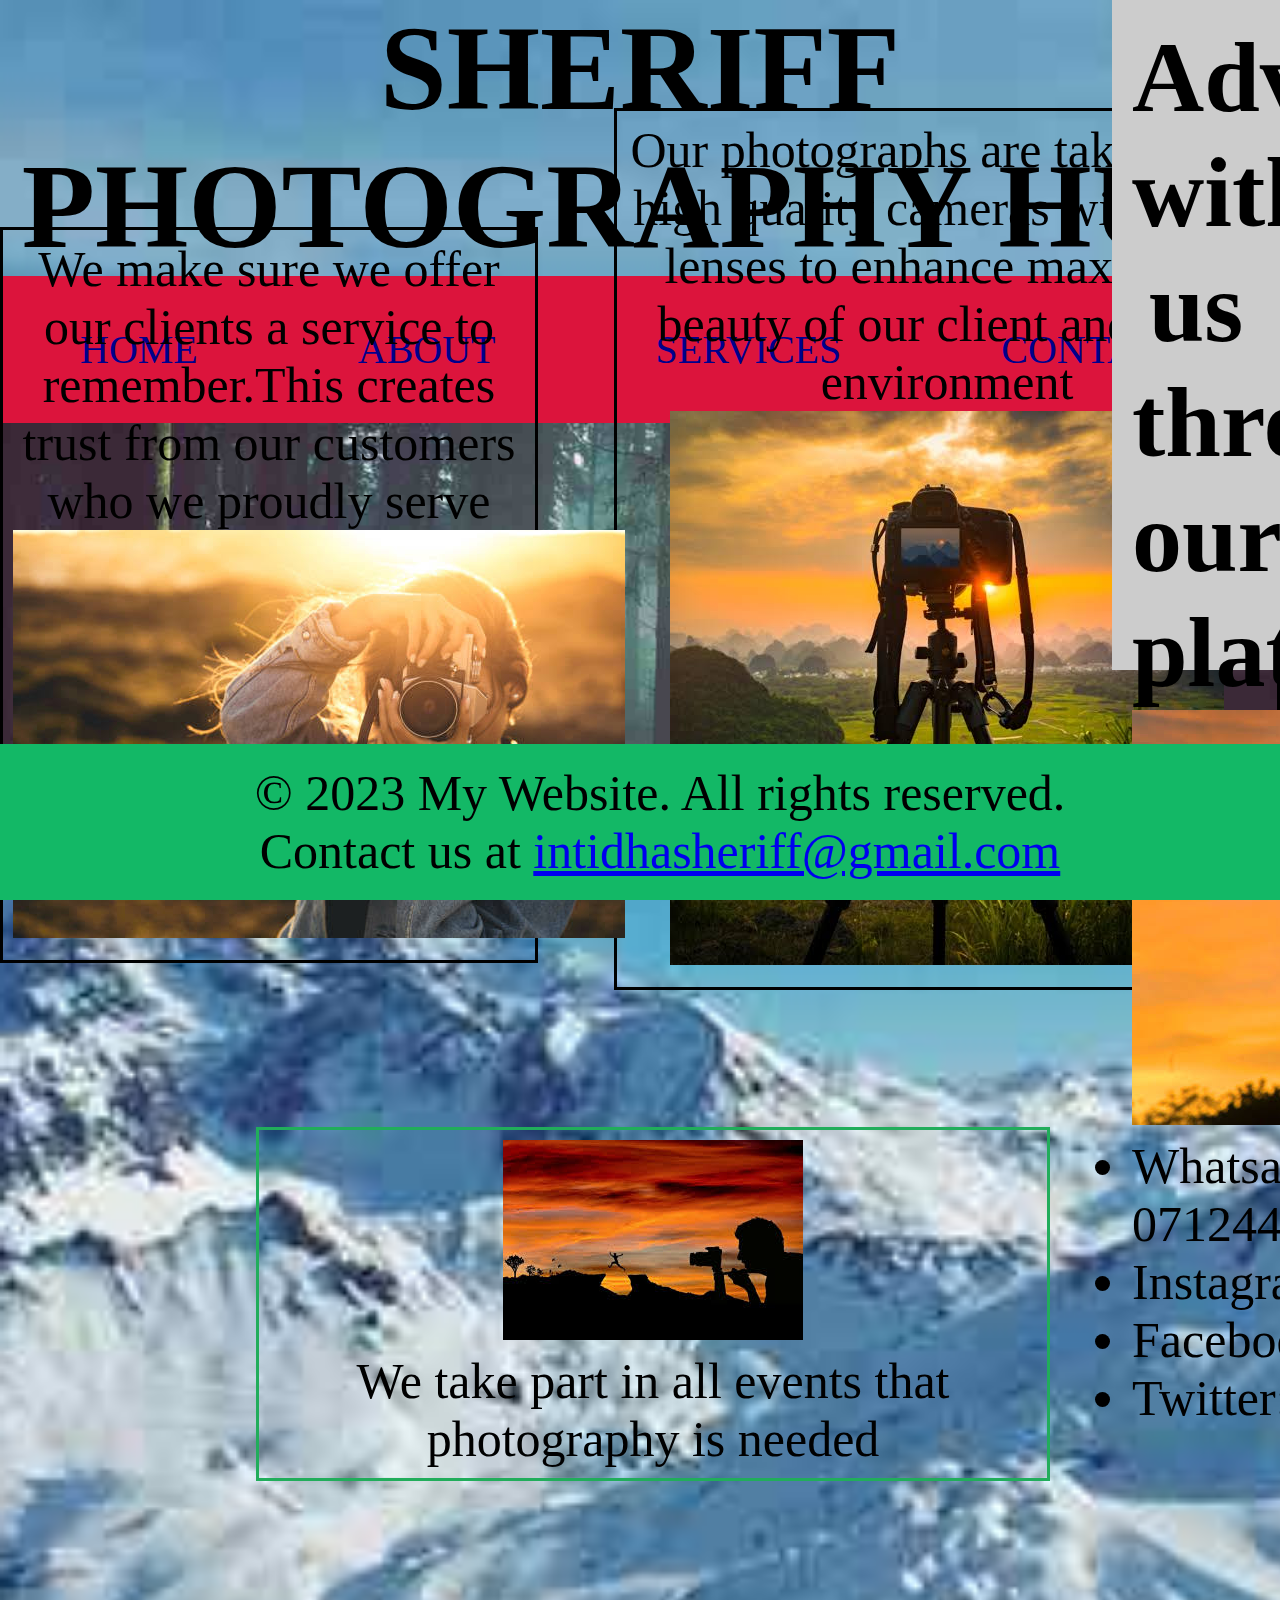
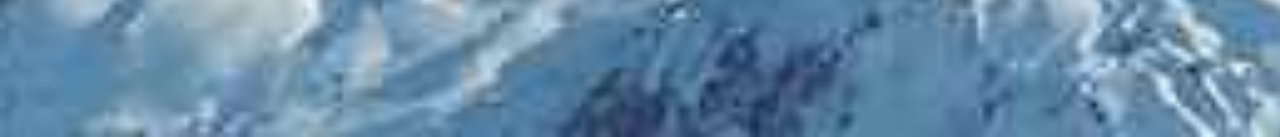
<file: index.html>
<!DOCTYPE html>
<html>
    <head>
        <title>HOME</title>
        <link rel="stylesheet" href="styles.css">
    </head>
<body>
         <div class="nav">
            <h1>SHERIFF PHOTOGRAPHY HUB</h1>
        <a href="index.html">HOME</a>
        <a href="about.html">ABOUT</a>
        <a href="services.html">SERVICES</a>
        <a href="contacts.html">CONTACT</a>
    </div> 
    <style>
        #slider{
            overflow: hidden;
        }
        #slider figure{
            position: relative;
            width: 500%;
            margin: 0;
            left: 0;
            animation: 10s slider infinite;
            height: 20%;
        }
        #slider figure img{
            float: left;
            width: 20%;
            height: 10%;
        }
        @keyframes slider{
            0% {left: 0%;}
            20% {left: 0%;}
            25% {left: -100%;}
            45% {left: -100%;}
            50% {left: -200%;}
            70% {left: -200%;}
            75% {left: -300%;}
            95% {left: -300%;}
            100% {left: -400%;}
        }
    </style>
    <div id="slider">
        <figure >
        <img src="images\tree.jpg" alt="images">
        <img src="images\forest.jpg" alt="images">
        <img src="images\img_mountains_wide.jpg" alt="images">
        <img src="images\snow.jpg" alt="images">
        </figure>
    </div>
    <style>
        .right{
            position: absolute;
            right: 0%;
            border: 3px solid black;
            padding: 10px;
            bottom: -10%;
            width: 50%;
            font-size: 50px;
           
        }
    </style>
    <div class="right">
        <p>Our photographs are taken with high quality cameras with clear lenses to enhance maximum beauty of our client and their environment</p>
        <img src="images\images (4).jpeg" alt="images">
    </div>
    <style>
        .center{
             margin: 20%;
             width: 60%;
             border: 3px solid #21ad5b;
             padding: 10px;
            top: 10%;
             text-align: center;
             font-size: 50px;
        }
    </style>
    <div class="center">
        <img src="images\images (6).jpeg" alt="images">
        <p>We take part in all events that photography is needed</p>
    </div>
    <style>
        .left{
            position: absolute;
            left: 0%;
            border: 3px solid black;
            padding: 10px;
            width: 40%;
            bottom: -7%;
            font-size: 50px;
        }
    </style>
    <div class="left">
        <p>We make sure we offer our clients a service to remember.This creates trust from our customers who we proudly serve</p>
        <img src="images\images (1).jpeg" alt="images">
    </div>
    <div class="sidebar">
        <!-- sidebar content goes here -->
        <h1>Advertise with us through our platforms</h1>
         <img src="images\images (2).jpeg" alt="images">
         <ul>
            <li>Whatsapp: 0712441767</li>
            <li>Instagram:intidhasheriff</li>
            <li>Facebook:intidhasheriff</li>
            <li>Twitter:@inti_sheriff</li>
         </ul>
      </div>
    <footer>
        <p>&copy; 2023 My Website. All rights reserved.</p>
        <p>Contact us at <a href="intidhasheriff@gmail.com">intidhasheriff@gmail.com</a></p>
      </footer>
</body>
</html>
</file>
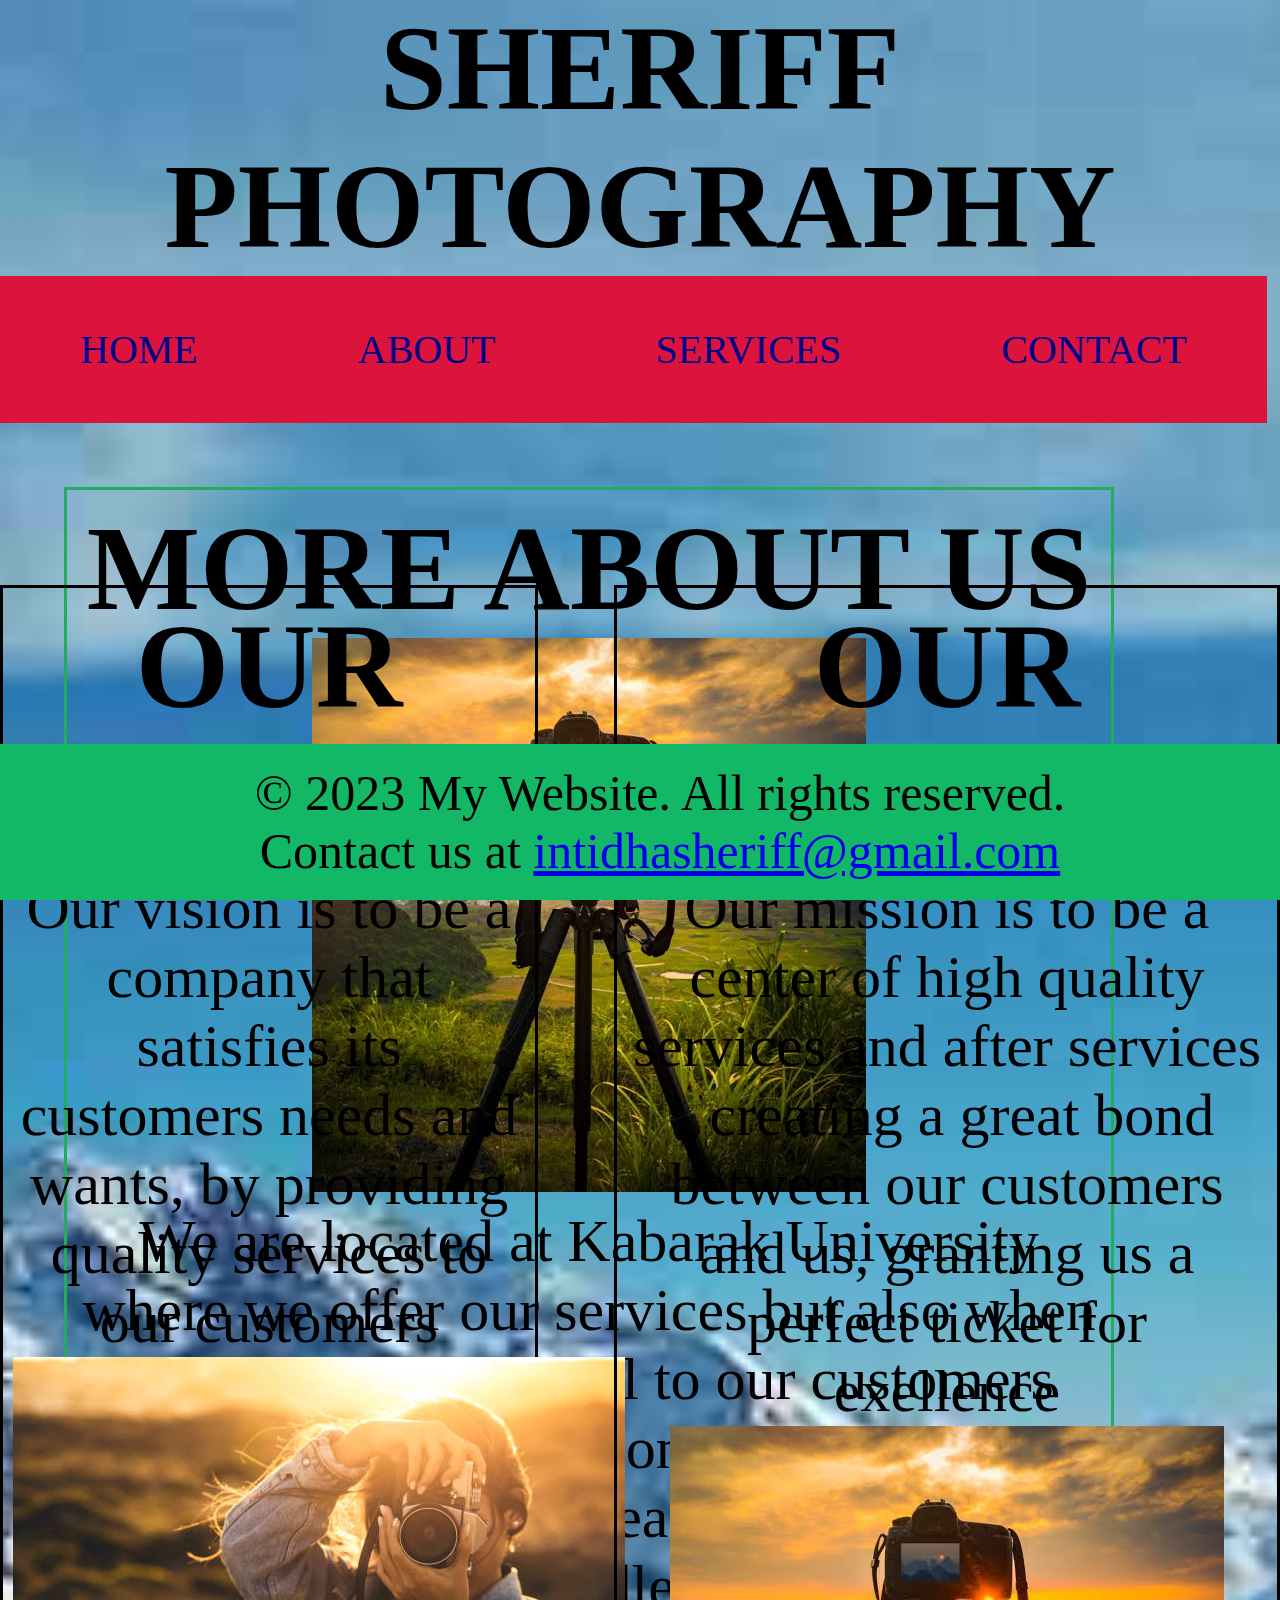
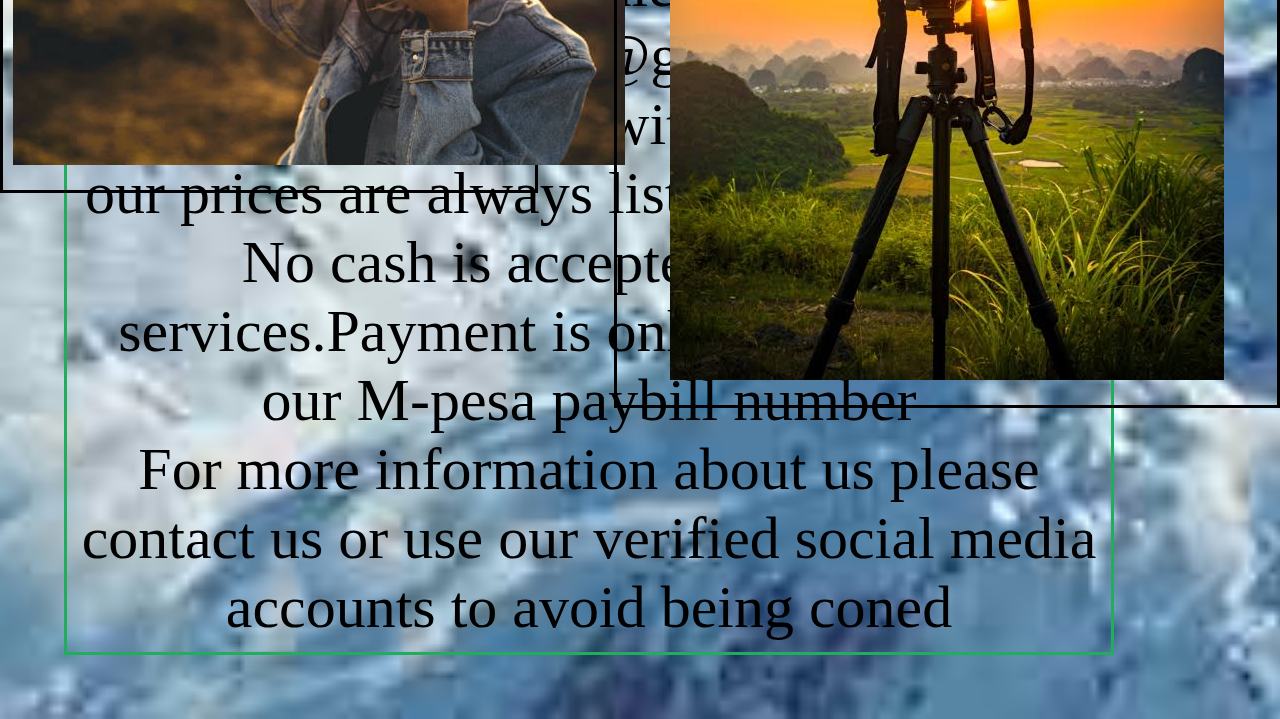
<file: about.html>
<!DOCTYPE html>
<html>
    <head>
        <title>HOME</title>
        <link rel="stylesheet" href="styles.css">
    </head>
    <body>
         <div class="nav">
            <h1>SHERIFF PHOTOGRAPHY</h1>
        <a href="index.html">HOME</a>
        <a href="about.html">ABOUT</a>
        <a href="services.html">SERVICES</a>
        <a href="contacts.html">CONTACT</a>
    </div>
    <style>
        .center{
             margin: 5%;
             width: 80%;
             border: 3px solid #21ad5b;
             padding: 10px;
            top: 0%;
             text-align: center;
        
        }
    </style>
    <div class="center">
        <h1>MORE ABOUT US</h1>
        <img src="images\images (4).jpeg" alt="images">
        <p>We are located at Kabarak University where we offer our services but also when called upon we travel to our customers location</p>
        <p>To verify us you can reach us through our social media handles or email us intidhasheriff@gmail.com</p>
        <p>To avoid corruption within our services our prices are always listed in our website</p>
        <p>No cash is accepted after our services.Payment is only made through our M-pesa paybill number</p>
        <p>For more information about us please contact us or use our verified social media accounts to avoid being coned</p>
    </div>
    <style>
        .left{
            position: absolute;
            left: 0%;
            border: 3px solid black;
            padding: 10px;
            width: 40%;
            top: 65%;
        }
    </style>
    <div class="left">
        <h1>OUR VISION</h1>
        <p>Our vision is to be a company that satisfies its customers needs and wants, by providing quality services to our customers</p>
        <img src="images\images (1).jpeg" alt="images">
    </div>
    <style>
        .right{
            position: absolute;
            right: 0%;
            border: 3px solid black;
            padding: 10px;
            width: 50%;
            top: 65%;
        }
    </style>
    <div class="right">
        <h1>OUR MISSION</h1>
        <p>Our mission is to be a center of high quality services and after services , creating a great bond between our customers and us, granting us a perfect ticket for exellence</p>
        <img src="images\images (4).jpeg" alt="images">
        </div>
    <footer>
        <p>&copy; 2023 My Website. All rights reserved.</p>
        <p>Contact us at <a href="intidhasheriff@gmail.com">intidhasheriff@gmail.com</a></p>
      </footer>
    </body>
    </html>
</file>
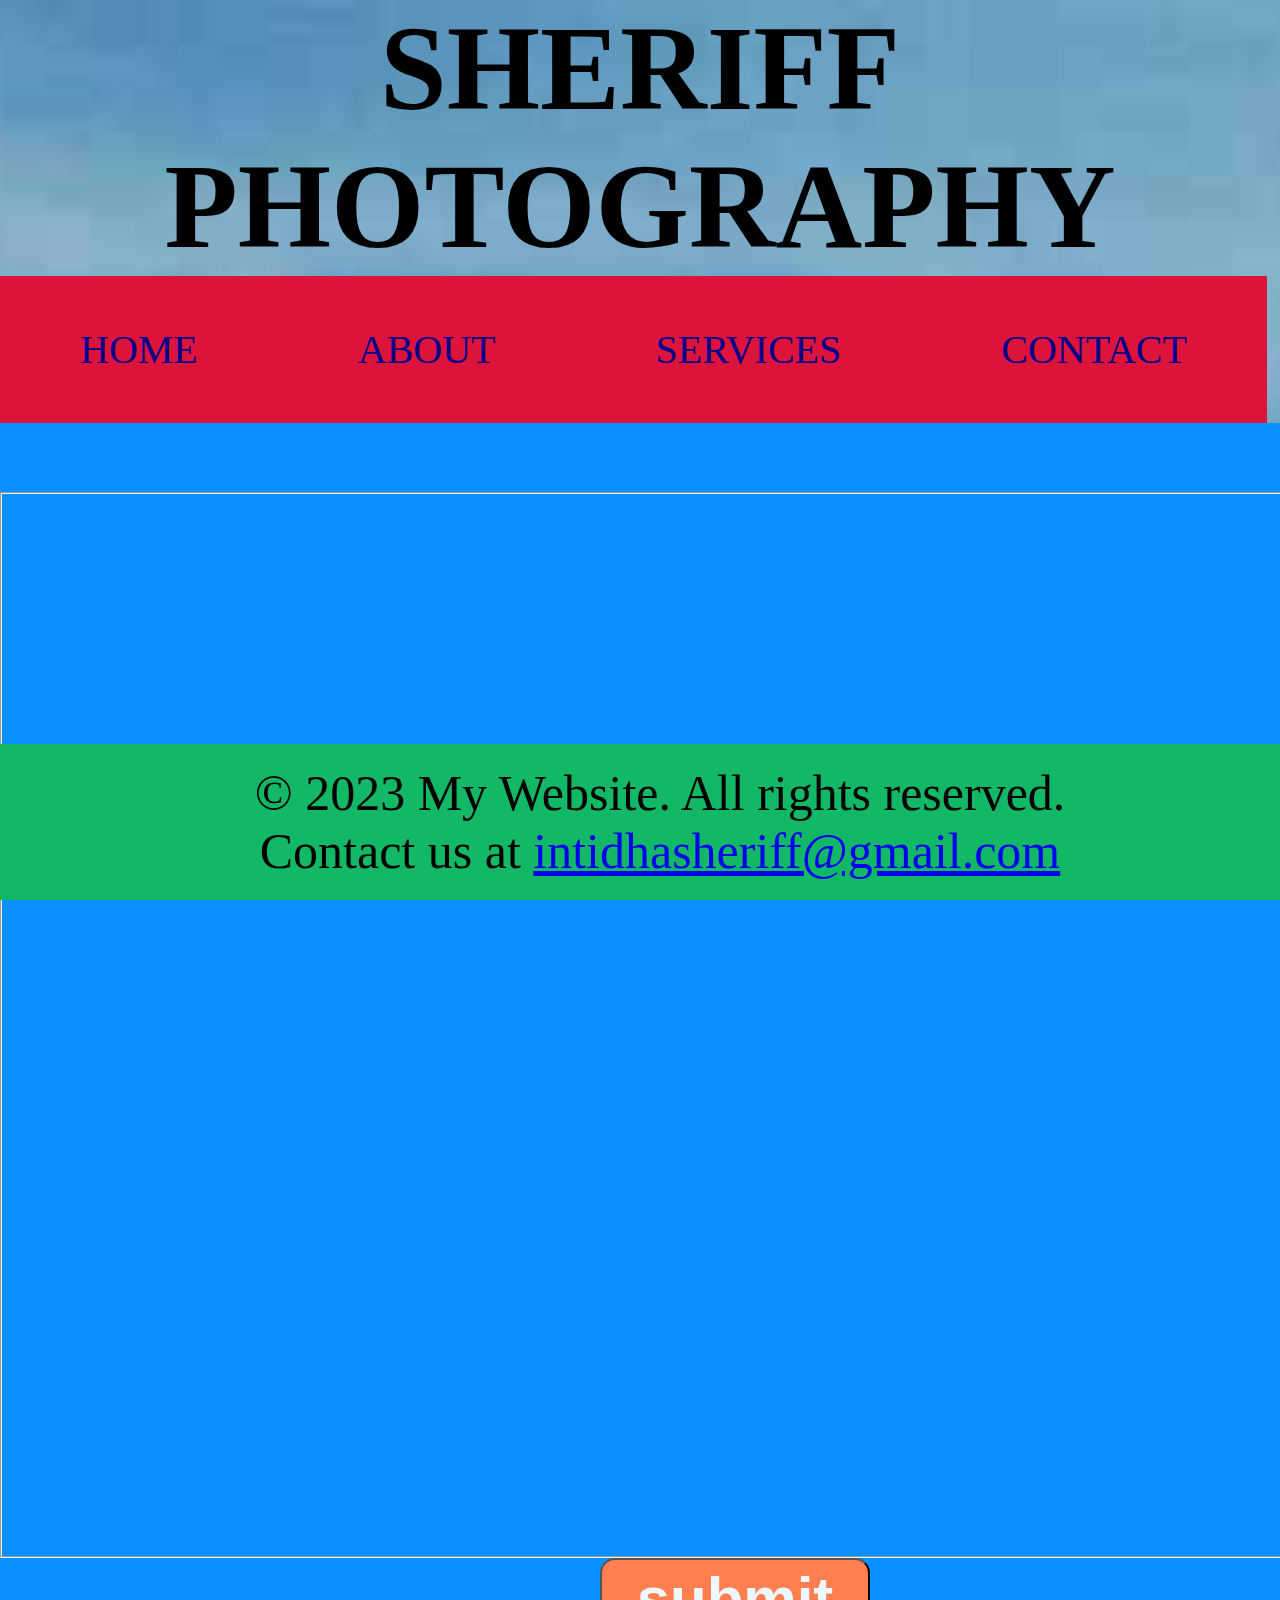
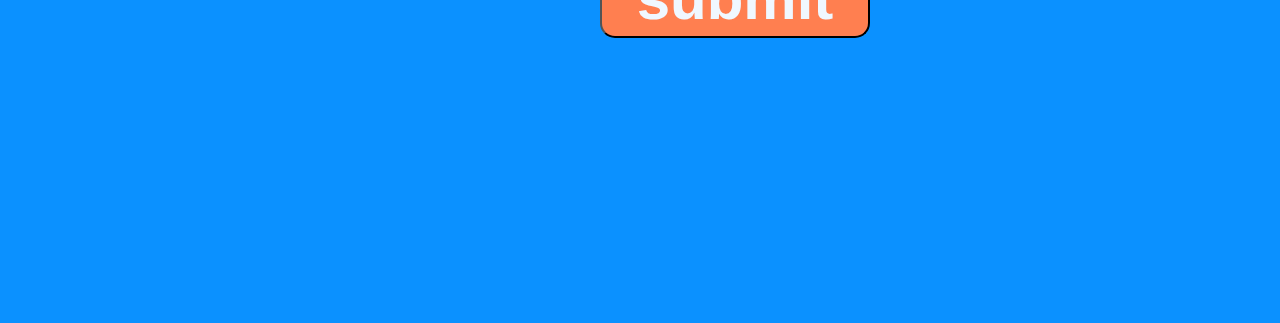
<file: contacts.html>
<!DOCTYPE html>
<html>
    <head>
        <title>HOME</title>
        <link rel="stylesheet" href="styles.css">
    </head>
    <body>
         <div class="nav">
            <h1>SHERIFF PHOTOGRAPHY</h1>
        <a href="index.html">HOME</a>
        <a href="about.html">ABOUT</a>
        <a href="services.html">SERVICES</a>
        <a href="contacts.html">CONTACT</a>
    </div> 
    <form class="form">
        <legend>PLEASE FILL THIS FORM!!</legend>
        <fieldset>
                <lable for="Name">Your NAME:</lable>
                <input type="Name" text="name"></input><br>
                <label for="phone">phone number:</label>
                <input type="tel"id="phone" name="phone"><br>
                <lable for="email">email:</lable>
                <input type="email"text="email"/><br>
                <lable for="rate">Rate our services</lable><br>
                <input type="radio" name="radio">Very good</input>
                <input type="radio" name="radio">Good</input>
                <input type="radio" name="radio">Average</input>
                <input type="radio" name="radio">Poor</input>
                <input type="radio" name="radio">Very poor</input><br>
                <lable for="comments">Customers's  Comments</lable><br>
                <textarea cols="21" rows="10"></textarea><br>
                <lable for="reciver">Receiver</lable>
                <select class="select">
                    <option>Manager</option>
                    <option>Secretary</option>
                    <option>Director</option>
                    <option>Others</option>
                </select>
                </fieldset>
                <div class="sub">
                    <input  type="submit"value="submit"/> 
                  </div>
    </form>
    <footer>
        <p>&copy; 2023 My Website. All rights reserved.</p>
        <p>Contact us at <a href="intidhasheriff@gmail.com">intidhasheriff@gmail.com</a></p>
      </footer>
    </body>
    </html>
</file>
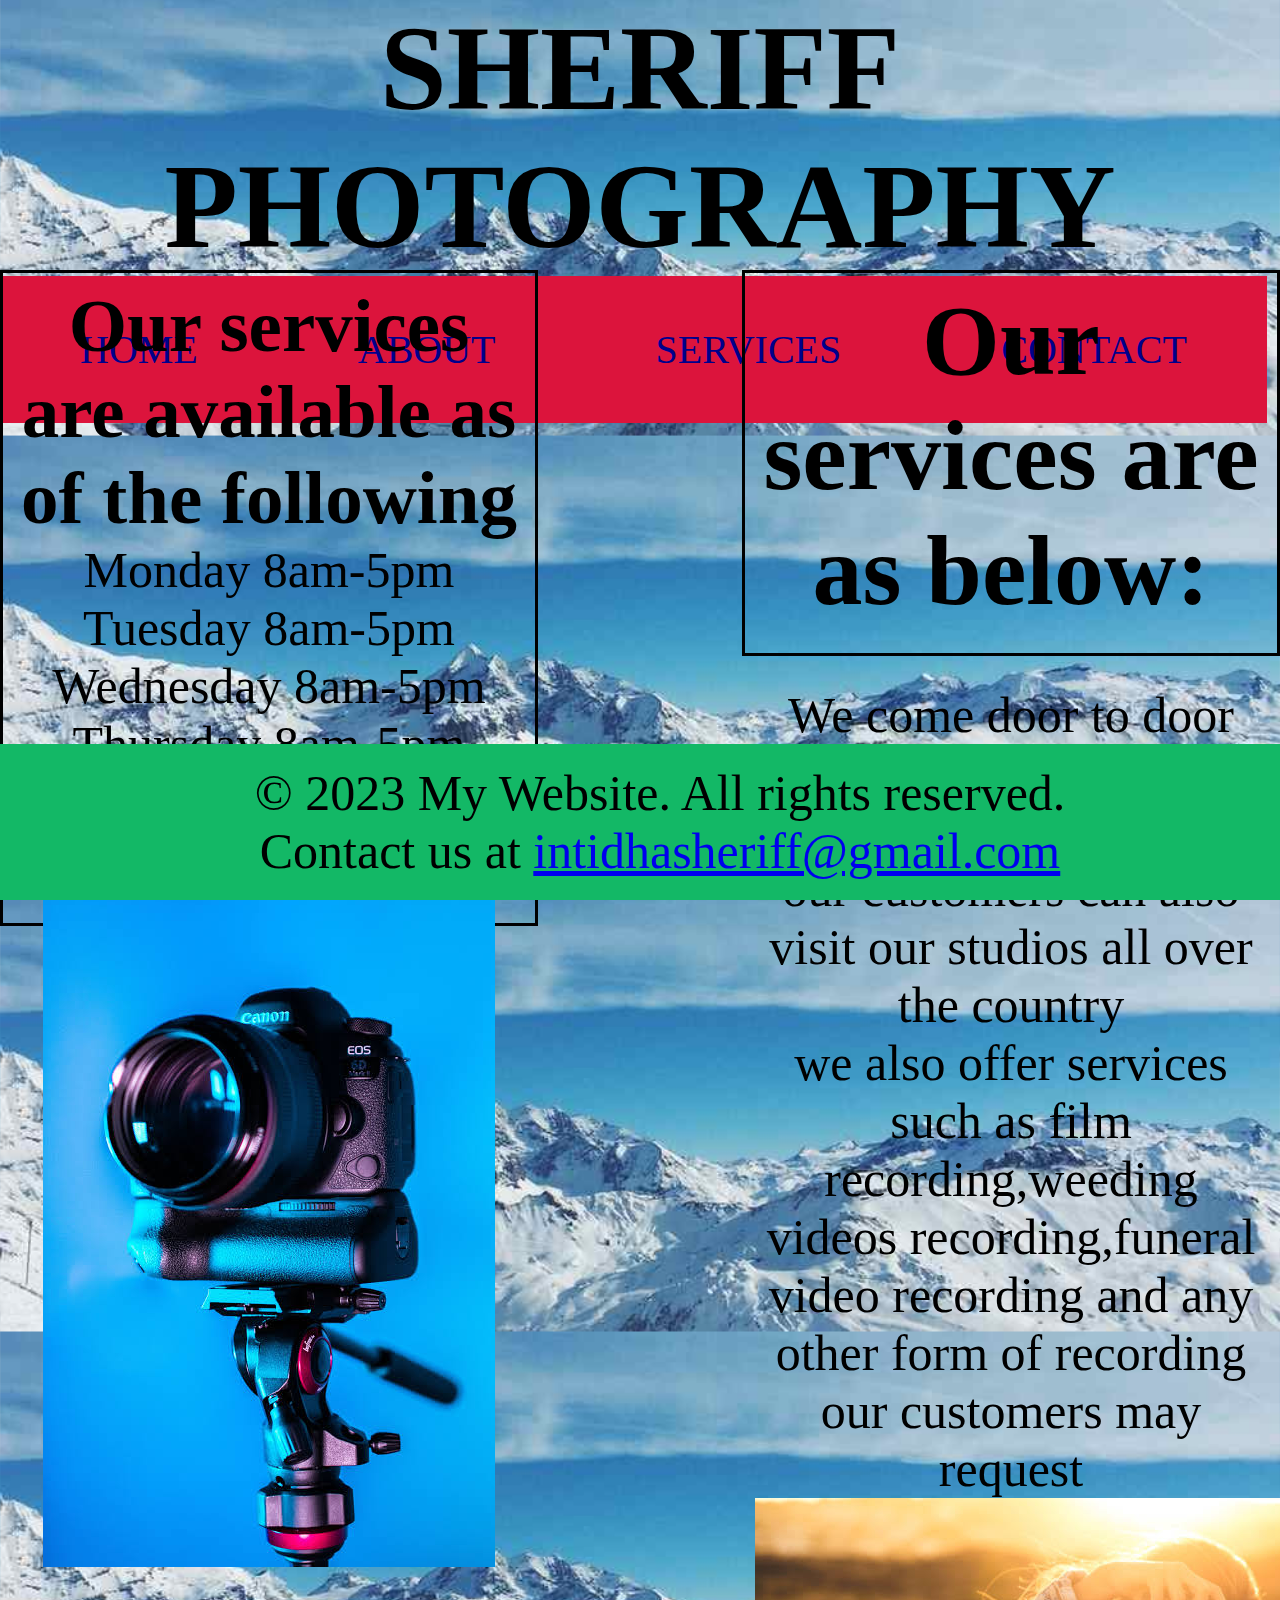
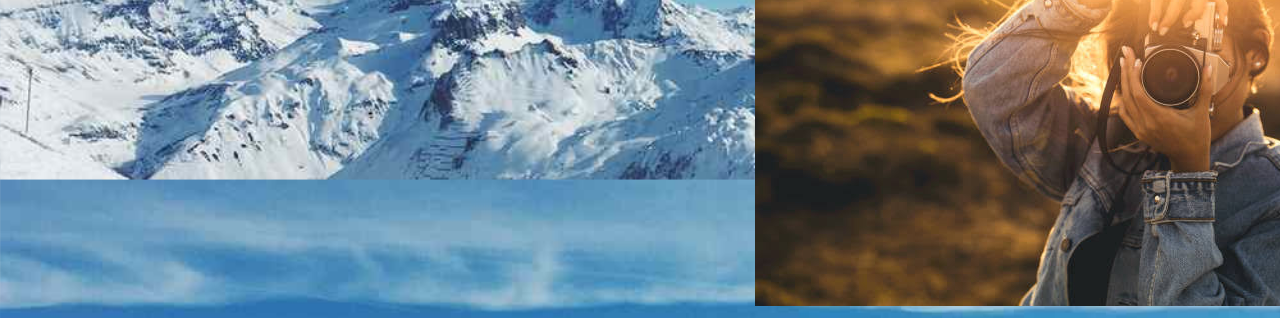
<file: services.html>
<!DOCTYPE html>
<html>
    <head>
        <title>HOME</title>
        <link rel="stylesheet" href="styles.css">
    </head>
    <body>
         <div class="nav">
            <h1>SHERIFF PHOTOGRAPHY</h1>
        <a href="index.html">HOME</a>
        <a href="about.html">ABOUT</a>
        <a href="services.html">SERVICES</a>
        <a href="contacts.html">CONTACT</a>
    </div> 
    <style>
        .right{
            position: absolute;
            right: 0%;
            border: 3px solid black;
            padding: 10px;
            top: 30%;
            width: 40%;
            height: 40%;
            font-size: 50px;
          
        }
    </style>
    <div class="right">
    <h1>Our services are as below:</h1><br>
    <p>We come door to door services when requested by our customers</p>
    <p>our customers can also visit our studios all over the country</p>
    <p>we also offer services such as film recording,weeding videos recording,funeral video recording and any other form of recording our customers may request</p>
    <img src="images\images (1).jpeg" alt="images">
    </div>
    <style>
        .left{
            position: absolute;
            left: 0%;
            border: 3px solid black;
            padding: 10px;
            top: 30%;
            width: 40%;
            height: 70%;
            font-size: 50px;
        }
    </style>
    <div class="left">
    <h2>Our services are available as of the following</h2>
    <p>Monday 8am-5pm</p>
    <p>Tuesday 8am-5pm</p>
    <p>Wednesday 8am-5pm</p>
    <p>Thursday 8am-5pm</p>
    <p>Friday 8am-5pm</p>
    <p>Sartuday 8am-2pm</p>
    <img src="images\images.jpeg" alt="images">
    </div>
    <footer>
        <p>&copy; 2023 My Website. All rights reserved.</p>
        <p>Contact us at <a href="intidhasheriff@gmail.com">intidhasheriff@gmail.com</a></p>
      </footer>
      </body>
      </html>
</file>
<file: styles.css>
*{
  margin: 0;
  padding: 0;
}
body{
  background-image: url(images/snow.jpg);  
  background-position: center;
  background-size: cover;
  font-size: 60px;
  text-align: center;
  text-decoration: none;
}
.nav{
    
    overflow: hidden;
   
}
.nav a{
    float: left;
    display: block;
    text-decoration: none;
    text-align: center;
    color: darkblue;
    text-transform: uppercase;
    padding: 50px 80px;
    font-size: 40px;
    justify-content: center;
    background-color: crimson;
   
}
.nav a :hover{
    background-color: chartreuse;
    color: rgb(13, 156, 56);
}
.nav :active{
    background-color: cyan;
    color: blueviolet;
}
.container {
    width: 100%;
    margin: 0 auto;
    overflow: hidden;
  }
  
  .left-article {
    width: 50%;
    float: left;
  }
  .right-article {
    width: 50%;
    float: right;
  }
  .sidebar {
    position: absolute;
    align-items: baseline;
    top: 0;
    right: 0;
    width: 10%;
    height: 70%;
    background-color: #ccc;
    padding: 20px;
    font-size: 50px;
  }
  footer {
    background-color: #13b866;
    padding: 20px;
    text-align: center;
    bottom: 0%;
    position: fixed;
    width: 100%;
    font-size: 50px;
   
  }
  .image{
    width: 30%;
    height: 30%;
  }
  .form{
    background: #0b91ff;
    width: 4000px;
    height: 1500px;
    position: center;
  }
  .form input{
    width: 500px;
    height: 70px;
    background: transparent;
    border-bottom: coral 10%;
    border-top: coral 10%;
    border-left: coral 10%;
    border-right: coral 10%;
    font-size: 50px;
  }
  .form textarea{
    width: 800px;
    height: 500px;
    font-size: 50px;
  }
  .sub{
    position: center;
    display:flex;
    row-gap: 100px;
    padding-left: 600px;
  }
  .sub input{
    background-color: coral;
    width:270px ;
    height: 80px;
    color: aliceblue;
    font-weight: bold;
    font-size: 60px;
    cursor: pointer;
    transition: .3s ease;
    border-radius: 15px;
    
  }
  .sub input:hover{
    color: coral;
    background-color: aliceblue;
  }
  .select{
    width: 300px;
    height: 100px;
    font-size: 50px;
  }
</file>
